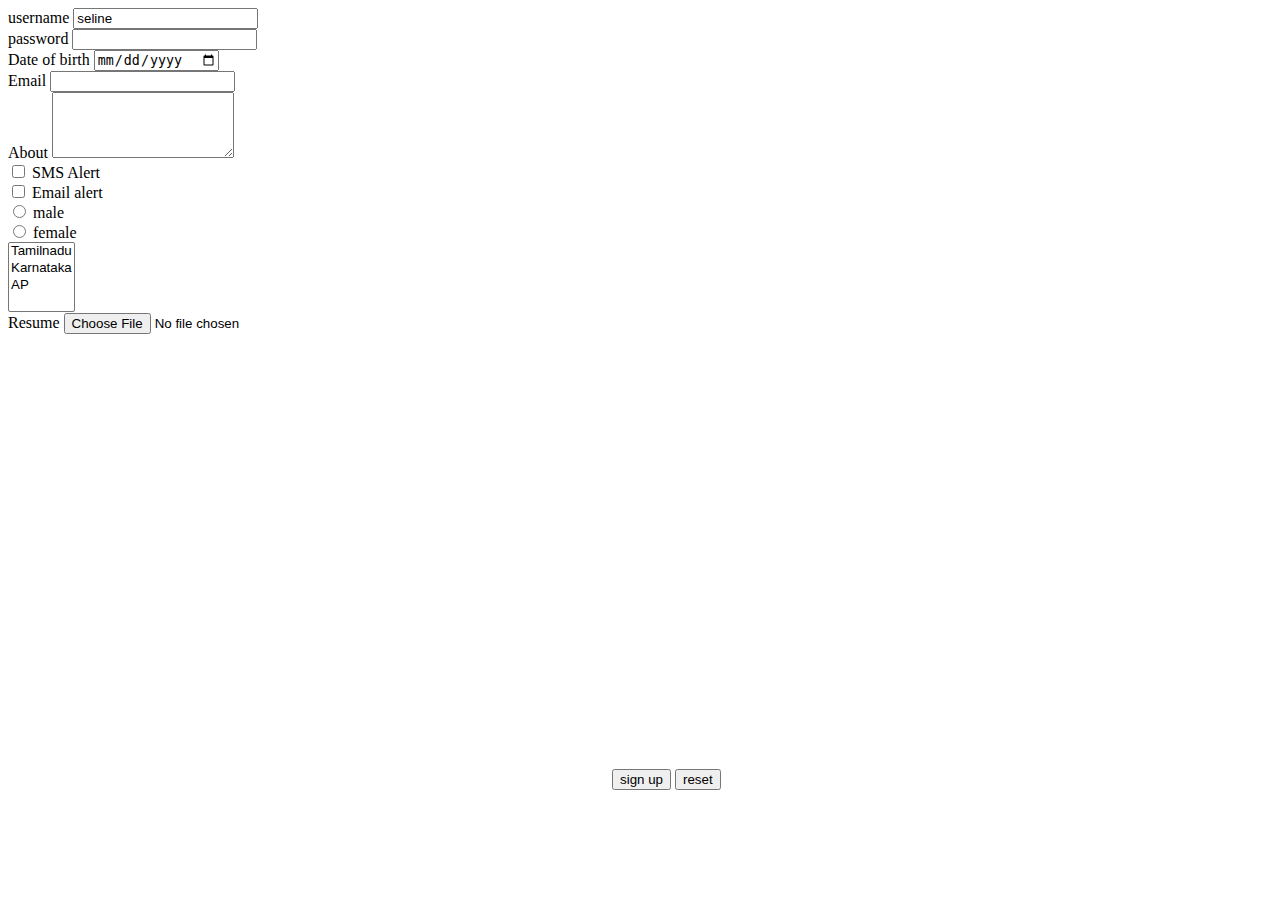
<file: form demo.html>
<!DOCTYPE html>
<html lang="en">
<head>
    <meta charset="UTF-8">
    <meta http-equiv="X-UA-Compatible" content="IE=edge">
    <meta name="viewport" content="width=device-width, initial-scale=1.0">
    <title>Document</title>
</head>
<body>
     <form action="signupresult.html" method="GET">
        <div>
            <label for="Username">username</label>
            <input type="text" name="username" id="username" value="seline"
        </div>
        <div>
            <label for="password">password</label>
            <input type="password" name="password" id="password">
    </div>
    <div>
        <label for="Date of birth">Date of birth</label>
        <input type="date" name="dateofbirth" id="dateofbirth" maxlength="4" min="1900" step="10">
    </div>
    <div>
        <label for="email">Email</label>
        <input type="email" name="email" id="email">
    </div>
    <div>
        <label for="about">About</label>
        <textarea name="about" id="about" cols="20" rows="4"></textarea>
</div>
<div>
    <input type="checkbox" name="smsalert" id="smsalert">
    <label for="smsalert">SMS Alert</label>
</div>
<div>
    <input type="checkbox" name="emailalert" id="emailalert">
    <label for="emailalert">Email alert</label>
    
</div>
<div>
 <input type="radio" name="gender" id="male">
 <label for="male">male</label>
</div>
<div>
    <input type="radio" name="gender" id="female">
    <label for="female">female</label>
</div>
<div>
    <select name="state" id="state" multiple>
        <option value="Tamilnadu">Tamilnadu</option>
        <option value="Karnataka">Karnataka</option>
        <option value="AP" label="AP"></option>
        </select>
</div>
<div>
    <label for="file">Resume</label>
    <input type="file" name="file">
</div>
<iframe src="https://www.google.com/maps/embed?pb=!1m14!1m12!1m3!1d106412.54119560953!2d80.23389784715042!3d13.058424892778776!2m3!1f0!2f0!3f0!3m2!1i1024!2i768!4f13.1!5e0!3m2!1sta!2sin!4v1671205245121!5m2!1sta!2sin" width="600" height="450" style="border:0;" allowfullscreen="" loading="lazy" referrerpolicy="no-referrer-when-downgrade"></iframe>
</form>
        <button type="submit">sign up</button>
        <button type="reset">reset</button>
     </form>
    
</body>
</html>
</file>
